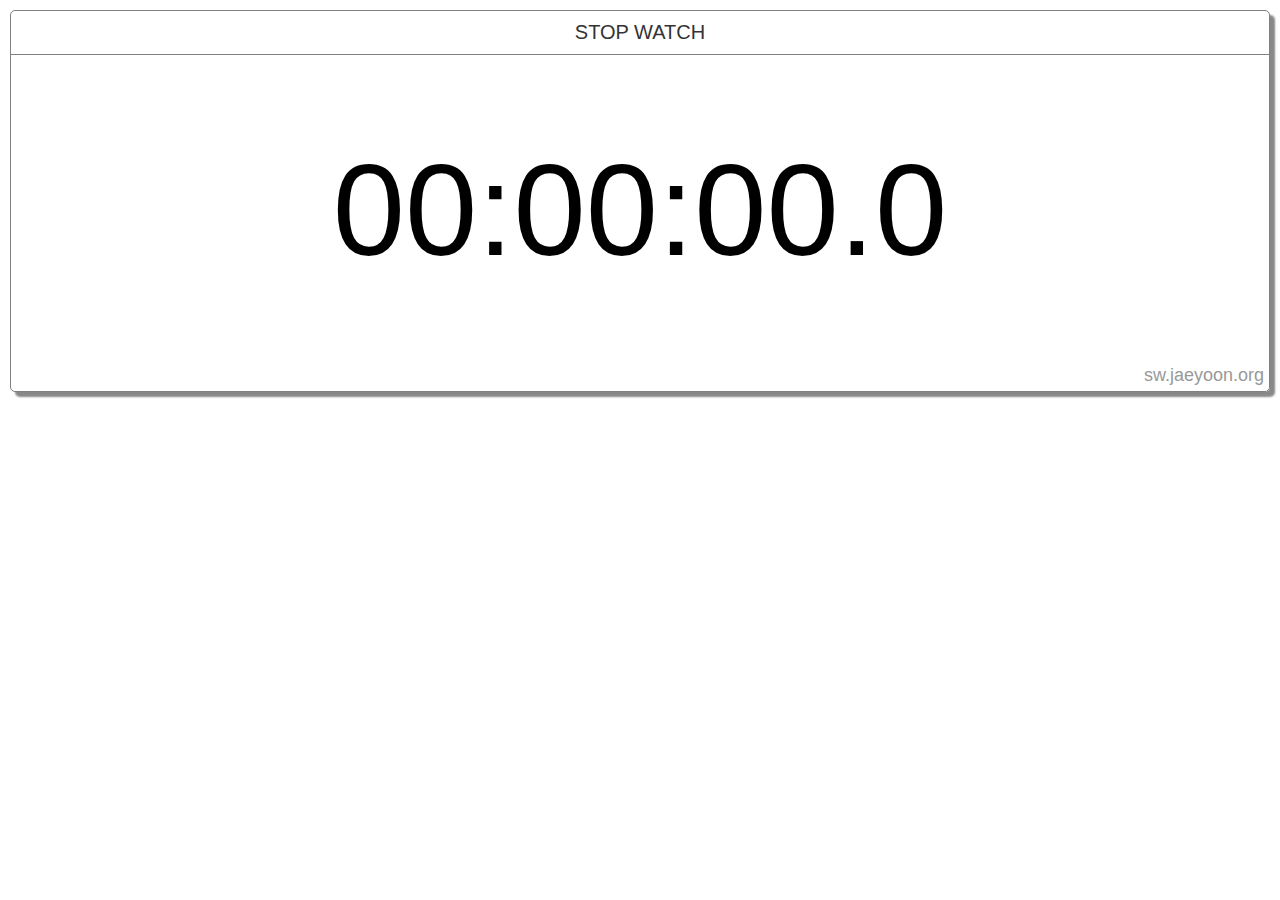
<file: javascriptstopwatch/index.html>
<!DOCTYPE html>
<html>
    <head>
        <title>JStopWatch</title>
        <link rel="stylesheet" href="./style/jstopwatch.css" type="text/css" media="screen" charset="utf-8">
        <script type="text/javascript" charset="utf-8" src="./js/jstopwatch.js"></script>
    </head>
    <body>
        <div id="container">
            <div id="header">STOP WATCH</div>
            <div id="display"></div>
			<div id="copyright">sw.jaeyoon.org</div>
        </div>
    </body>
</html>
</file>
<file: javascriptstopwatch/style/jstopwatch.css>
/*
  Copyright 2011 JAEYOON LEE (http://sw.jaeyoon.org)
  
  TITLE: Javascript Stop Watch
  FILE: jstopwatch.css
  DISCRIPTION: stylesheet for jstopwatch index
*/

body {
    font-family: Verdana, Helvetica, sans-serif;
    font-size: 16px;
	margin: 0px auto;
	text-align: center;
}

#container {
	margin: 10px;
    border: 1px solid grey;
    border-radius: 5px;
    box-shadow: 5px 5px 2px #888;
    -moz-box-shadow: 5px 5px 2px #888;
    -webkit-box-shadow: 5px 5px 2px #888;
}

#header {
    font-size: 20px;
    font-weight: normal;
	text-align: center;
	color: #333;
	padding: 10px;
    border-bottom: 1px solid grey;
}

#display {
	font-size: 130px;
	text-align: center;
	padding: 80px;
    color: black;
}

#copyright {
	padding: 0 5px 5px 0;
	color: #999;
	font-size: 18px;
	text-align: right;
}
</file>
